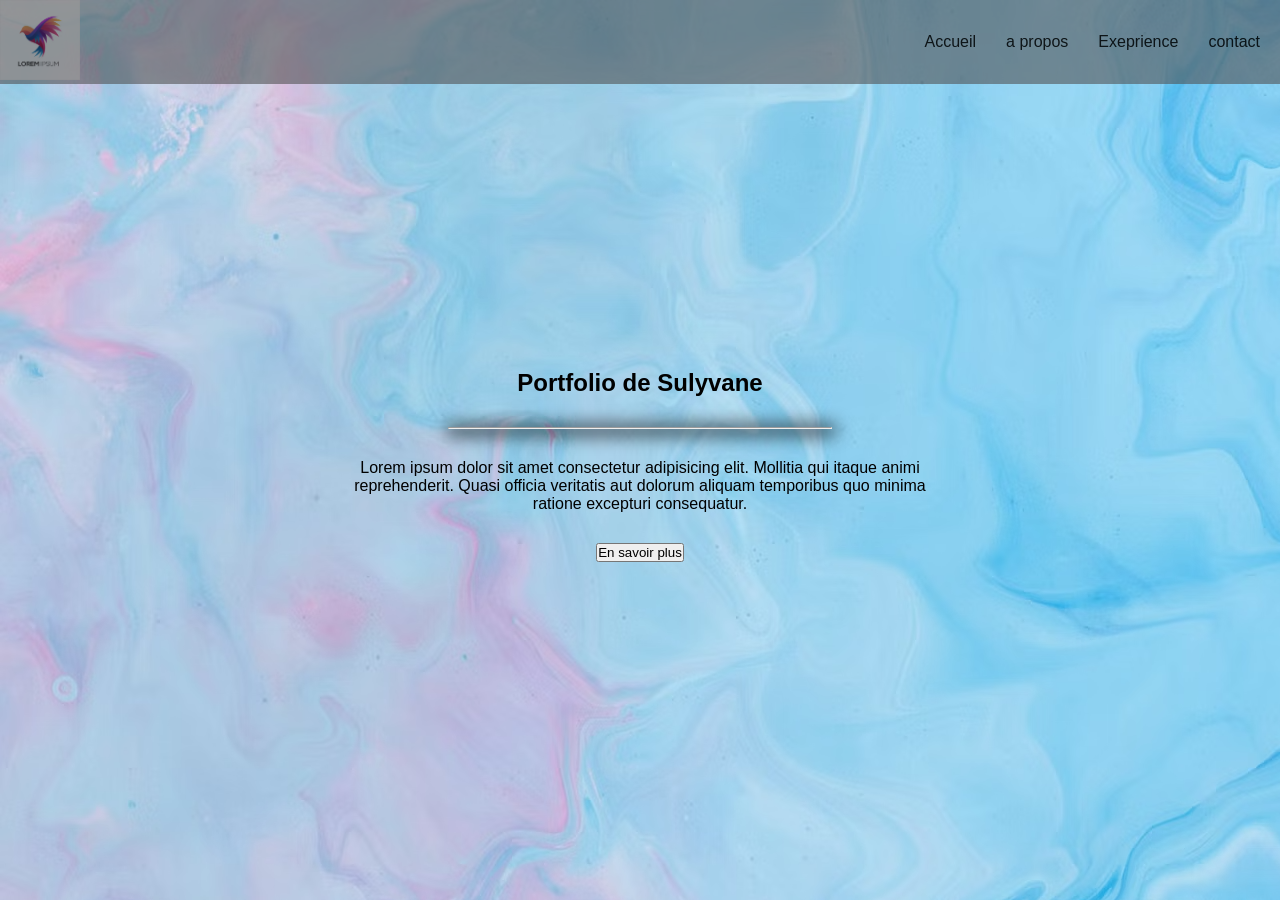
<file: index.html>
<!DOCTYPE html>
<html lang="fr">
  <head>
    <meta charset="UTF-8" />
    <meta name="viewport" content="width=device-width, initial-scale=1.0" />
    <link rel="stylesheet" href="./style.css" />
    <title>First HTML-CSS lesson</title>
  </head>

  <body>
    <header>
      <div id="banner">banniere ( text qui defile de droite a gauche )</div>
      <div class="flex">
        <div id="logo">
          <img
            src="./vecteur-degrade-logo-colore-oiseau_343694-1365.avif"
            alt="image de logo lorem ipsum "
          />
        </div>

        <nav>
          <ul>
            <li><a href="#">Accueil</a></li>
            <li><a href="#">a propos</a></li>
            <li><a href="#">Exeprience</a></li>
            <li><a href="#">contact</a></li>
          </ul>
        </nav>
      </div>
    </header>
    <main>
      <section id="hero">
        <div id="hero-content">
          <h1>Portfolio de Sulyvane</h1>
          <hr />
          <p>
            Lorem ipsum dolor sit amet consectetur adipisicing elit. Mollitia
            qui itaque animi reprehenderit. Quasi officia veritatis aut dolorum
            aliquam temporibus quo minima ratione excepturi consequatur.
          </p>
          <button>En savoir plus</button>
        </div>
      </section>
      <section id="a-propos"></section>
      <section id="Experience"></section>
      <section id="contact"></section>
    </main>
  </body>
</html>
</file>
<file: style.css>
img {
  max-width: 100%;
}

* {
  margin: 0;
  padding: 0;
  font-family: "Roboto", sans-serif;
  box-sizing: border-box;
}

header {
  position: fixed;
  width: 100%;
  background-color: rgba(82, 82, 84, 0.664);
  opacity: 0.9;
  display: flex;
  flex-direction: column;
  & #banner {
    background-color: #000000;
    text-align: center;
    color: rgb(112, 106, 106);
    display: none;
  }
  /* justify-content: space-between; */
  & .flex {
    display: flex;
    justify-content: space-between;
  }
  & #logo > img {
    height: 80px;
    mix-blend-mode: multiply;
  }
  /* & nav { flex-grow: 1; } */
  & ul {
    display: flex;
    list-style: none;
    height: 100%;
    align-items: center;
    gap: 30px;
    padding: 20px;
    & li {
      & a {
        text-decoration: none;
        color: #000000;
      }
    }
  }
}
main {
  & section#hero {
    display: flex;
    justify-content: center;
    align-items: center;
    min-height: 100vh;
    text-align: center;
    background-image: url(./photo-1564951434112-64d74cc2a2d7.webp);

    & #hero-content {
      width: 50%;
      /* display: flex;
      flex-direction: column;  */

      & H1 {
        padding: 30px;
      }
      & hr {
        width: 60%;
        margin: 0 auto;

        background-color: rgb(147, 145, 145);
        box-shadow: 1px 2px 18px 3px #000000;
      }
      & p {
        padding: 30px;
        & button {
        }
      }
    }
  }
}
</file>
